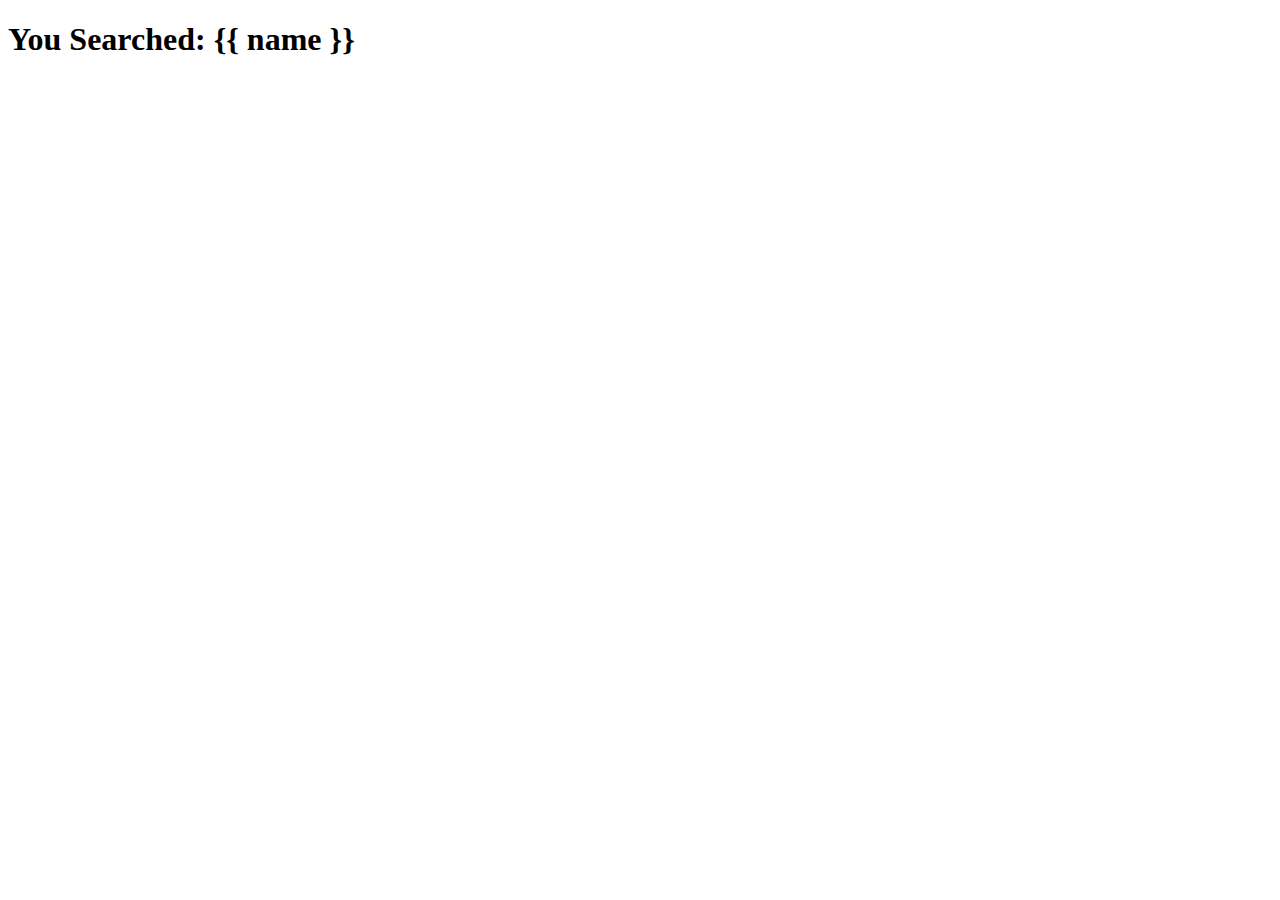
<file: templates/database.html>
<!DOCTYPE html>
<html lang="en">
<head>
    <meta charset="UTF-8">
    <meta http-equiv="X-UA-Compatible" content="IE=edge">
    <meta name="viewport" content="width=device-width, initial-scale=1.0">
    <title>Tornado Tracker | Results</title>
</head>
<body>
    <h1>You Searched: {{ name }}</h1>
</body>
</html>
</file>
